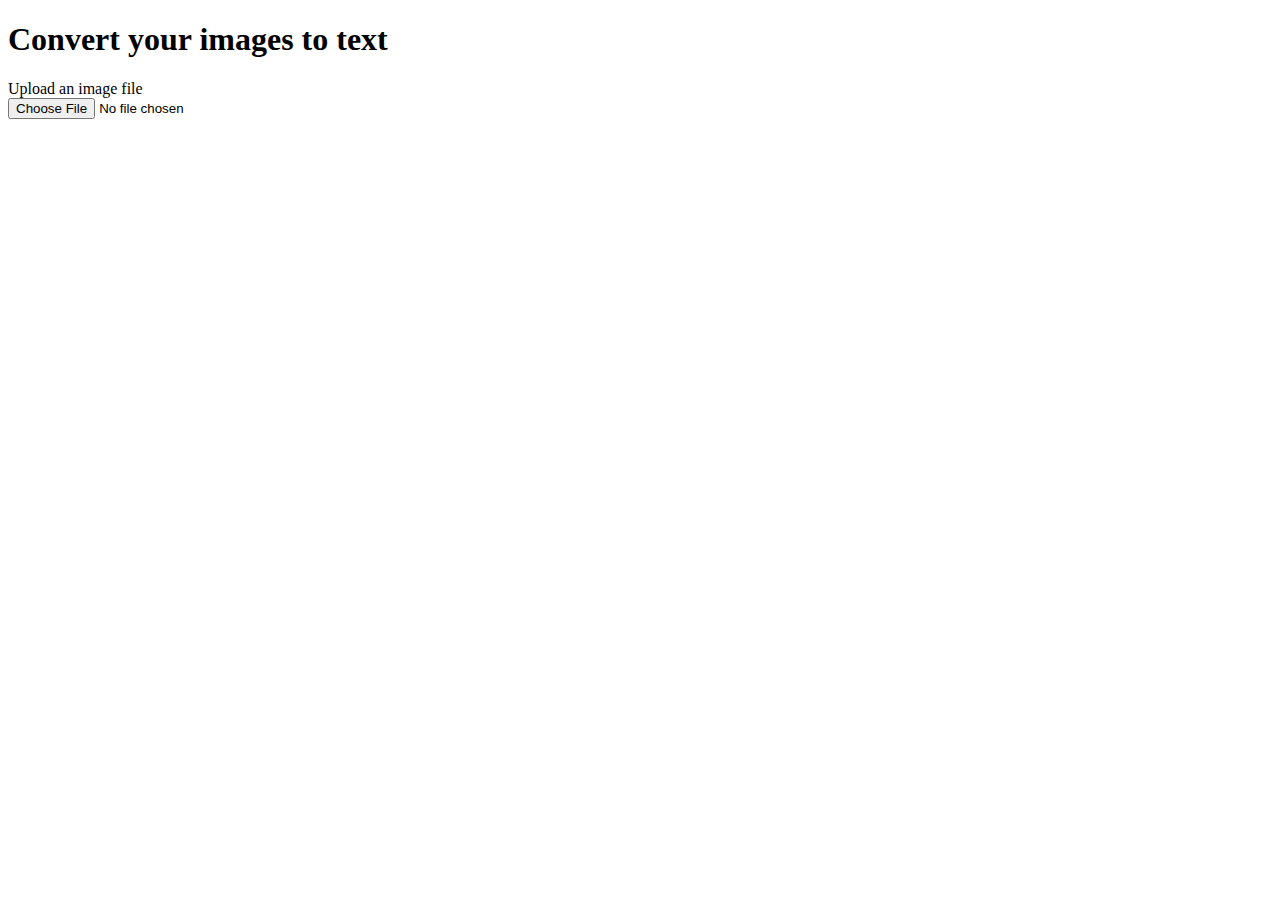
<file: Homepage.html>
<!DOCTYPE html>
<html lang="en">

<head>
    <meta charset="UTF-8">
    <title>Image uploader</title>
    <link rel="stylesheet" href="./static/main.css">
</head>

<body>
    <h1> Convert your images to text </h1>
    <form>
        <label for="fileUpload">Upload an image file <br></label>
        <input type="file" id="fileUpload" accept="image/png, image/jpeg" />
    </form>
</body>

</html>
</file>
<file: static/main.css>
.homeText h1 {
    margin-top: 0;
    font-size: 7vw;
    font-family: Poppins;
}

.homeText p {
    font-size: 1.5vw;
    font-family: Poppins;
    font-weight: 500;
}

.container {
    margin-left: 5%;
    top: 0;
    position: fixed;
    flex-direction: column;
    display: flex;
    width: 50%;
    height: 100%;
    justify-content: center;
    align-items: center;
}

.coloredBar {
      position: fixed;
      top: 0;
      right: 0;
      width: 30%;
      height: 100%;
      background-color: #264653;
      display: flex;
      flex-direction: column;
      justify-content: center; /* vertical centering */
      align-items: center;
}

.pageLinks {
      display: flex;
      flex-direction: column;
      gap: 50px;
}

.pageLinks a {
    padding: 1vw;
    border-radius: 1vw;
    font-family: Poppins;
    font-size: 1.5vw;
    text-decoration: none;
    background-color: #edf4ff;
    color: #264653;
    transition: all 0.4s ease;
    transform: scale(1);
}

.pageLinks a:hover {
    transform: scale(1.1);
    background-color: #b3deff;
}

@media (max-width: 600px){
    .container {
        top: 0;
        left: 0;
        width: 100%;
        height: 70%;
        margin-left: 0;
    }

    .homeText {
        display: flex;
        flex-direction: column;
        align-items: center;
        text-align: center;
    }

    .homeText h1 {
        text-align: center;
        font-size: 50px;
    }

    .homeText p {
        font-size: 13px;
        width: 70%;
        text-align: center;
    }

    .coloredBar {
        top: auto;
        bottom: 0;
        width: 100%;
        height: 30%;
    }

    .pageLinks a {
        padding: 10px;
        font-size: 15px;
    }

    .pageLinks {
        gap: 15px;
    }
}
</file>
